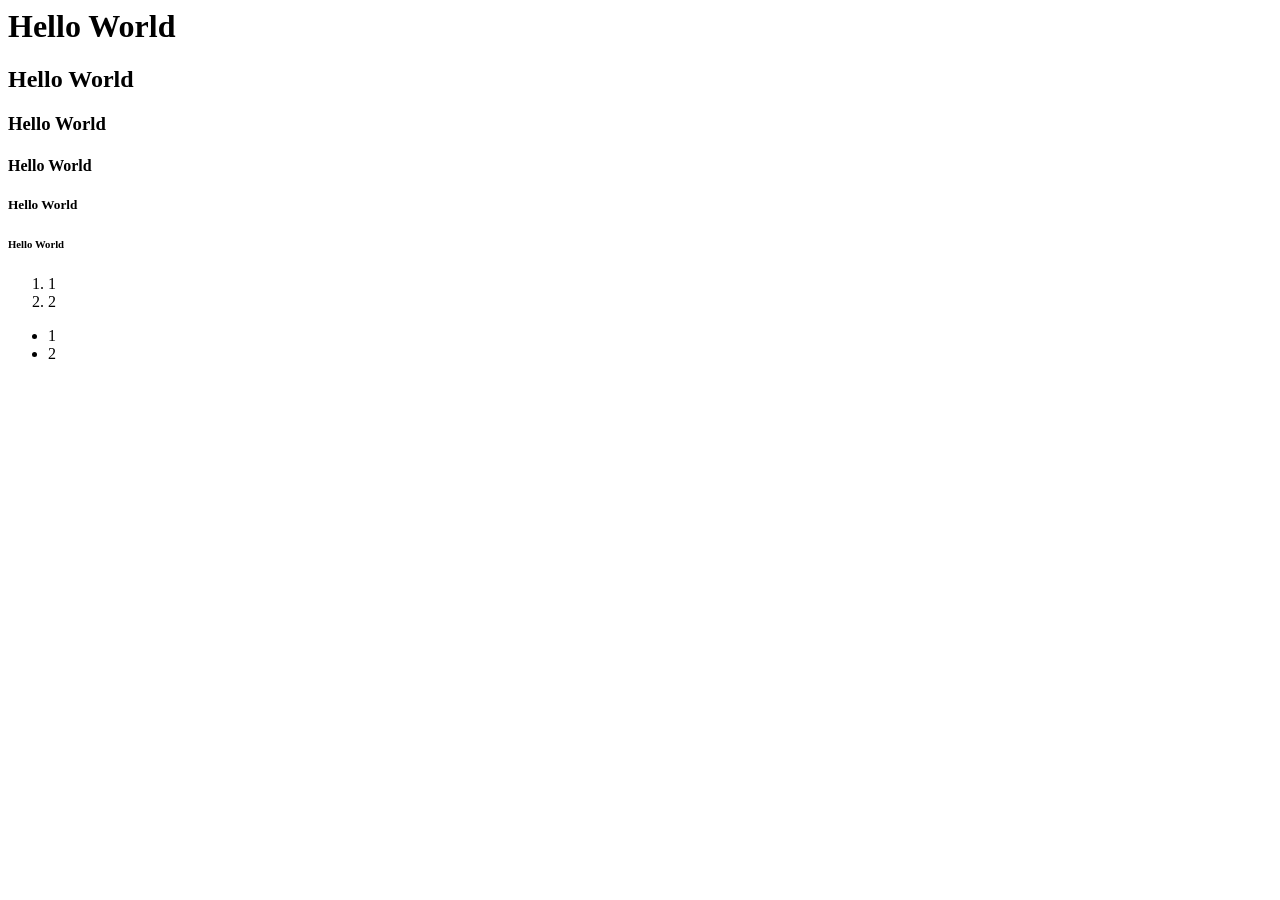
<file: Homework 7/index.html>
<html> 
    <head>  
        <title> Hello World </title>
    </head>
    <body> <h1> Hello World </h1></body>
    <body> <h2> Hello World </h2></body>
    <body> <h3> Hello World </h3></body>
    <body> <h4> Hello World </h4></body>
    <body> <h5> Hello World </h5></body>
    <body> <h6> Hello World </h6></body>


    <ol>    
         <li> 1 </li>
         <li> 2 </li>
    </ol>
    <ul>    
         <li> 1 </li>
         <li> 2 </li>
    </ul>
</html>
</file>
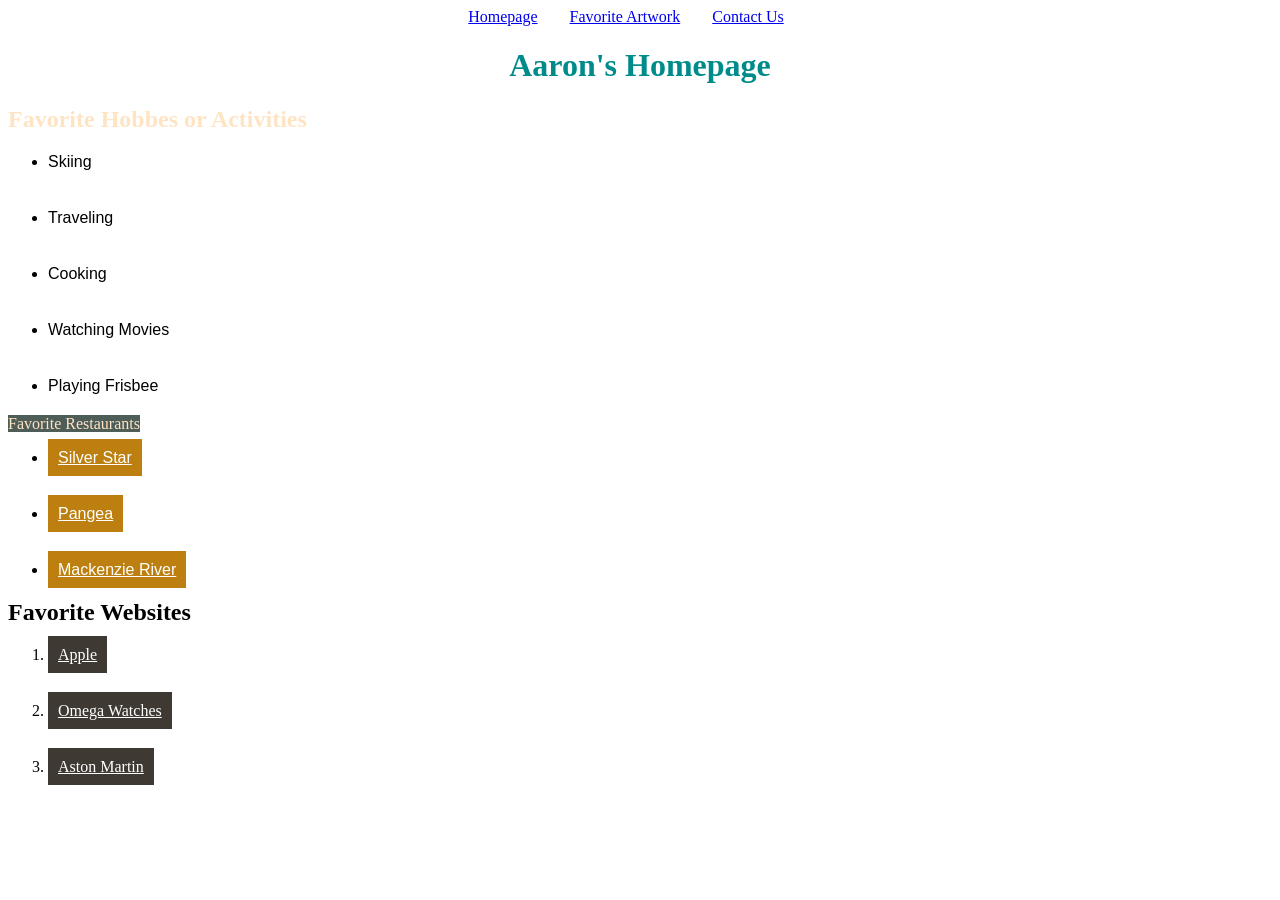
<file: Homework 7/homework6.html>
<html>
    <head>
      <link rel="stylesheet" href="style.css">
         <title>Aaron's Website</title>
         
         <style> h1 { color: darkcyan; }
            ul {font-family: Arial, sans-serif; font-size: 16px;}

            li { margin-bottom: 20px;}
         </style>
            <body>
            <nav>
            <center>
               <a href="Homework6.html">Homepage</a>
               &nbsp;&nbsp;&nbsp;&nbsp;&nbsp;&nbsp;
               <a href="page2.html">Favorite Artwork</a>
               &nbsp;&nbsp;&nbsp;&nbsp;&nbsp;&nbsp;
               <a href="page3.html">Contact Us</a>
               &nbsp;&nbsp;&nbsp;&nbsp;&nbsp;&nbsp;
            </center>
            </nav>
            <h1 style="text-align: center;">Aaron's Homepage</h1></body>
   <p> 
      <body> <h2 class="highlight">Favorite Hobbes or Activities</h2></body>
   </p>

<body>
   <p>
     <ul>
        <li> Skiing </li>
        &nbsp;
        <li> Traveling </li>
        &nbsp;
        <li> Cooking </li>
        &nbsp;
        <li> Watching Movies </li>
        &nbsp;
        <li> Playing Frisbee </li>
   </p>
     </ul>
</body>

   <p> 
      <body> <span class="highlight"> Favorite Restaurants</span></body>
   </p>



   <p>
     <ul>
        <li>
         <a style="padding-top: 50px; display: inline; padding: 10px; background-color: rgb(189, 128, 16); color:white;"href="https://silverstarsteakco.com/" target="_blank">Silver Star</a>
        </li>
        &nbsp;
        <li>
         <a style="padding-top: 50px; display: inline; padding: 10px; background-color: rgb(189, 128, 16); color:white;"href="https://www.mtpangea.com" target="_blank">Pangea</a>
        </li>
        &nbsp;
        <li>
         <a style="padding-top: 50px; display: inline; padding: 10px; background-color: rgb(189, 128, 16); color:white;"href="https://www.mackenzieriverpizza.com" target="_blank">Mackenzie River</a>
        </li>

   </p>
     </ul>   

  <p> 
      <body> <h2>Favorite Websites</h2></body>
  </p>
 <p>
     <ol>
        <li>
         <a style="padding-top: 50px; display: inline; padding: 10px; background-color: rgb(62, 58, 51); color:white; "href="https://apple.com" target="_blank">Apple</a>
        </li>
        &nbsp;
        <li>
         <a style="padding-top: 50px; display: inline; padding: 10px; background-color: rgb(62, 58, 51); color:white;"href="https://omegawatches.com" target="_blank">Omega Watches</a>
        </li>
        &nbsp;
        <li>
         <a style="padding-top: 50px; display: inline; padding: 10px; background-color: rgb(62, 58, 51); color:white;"href="https://www.astonmartin.com/en-us" target="_blank">Aston Martin</a>
        </li>

   </p>
     </ol>   
    </head>
</file>
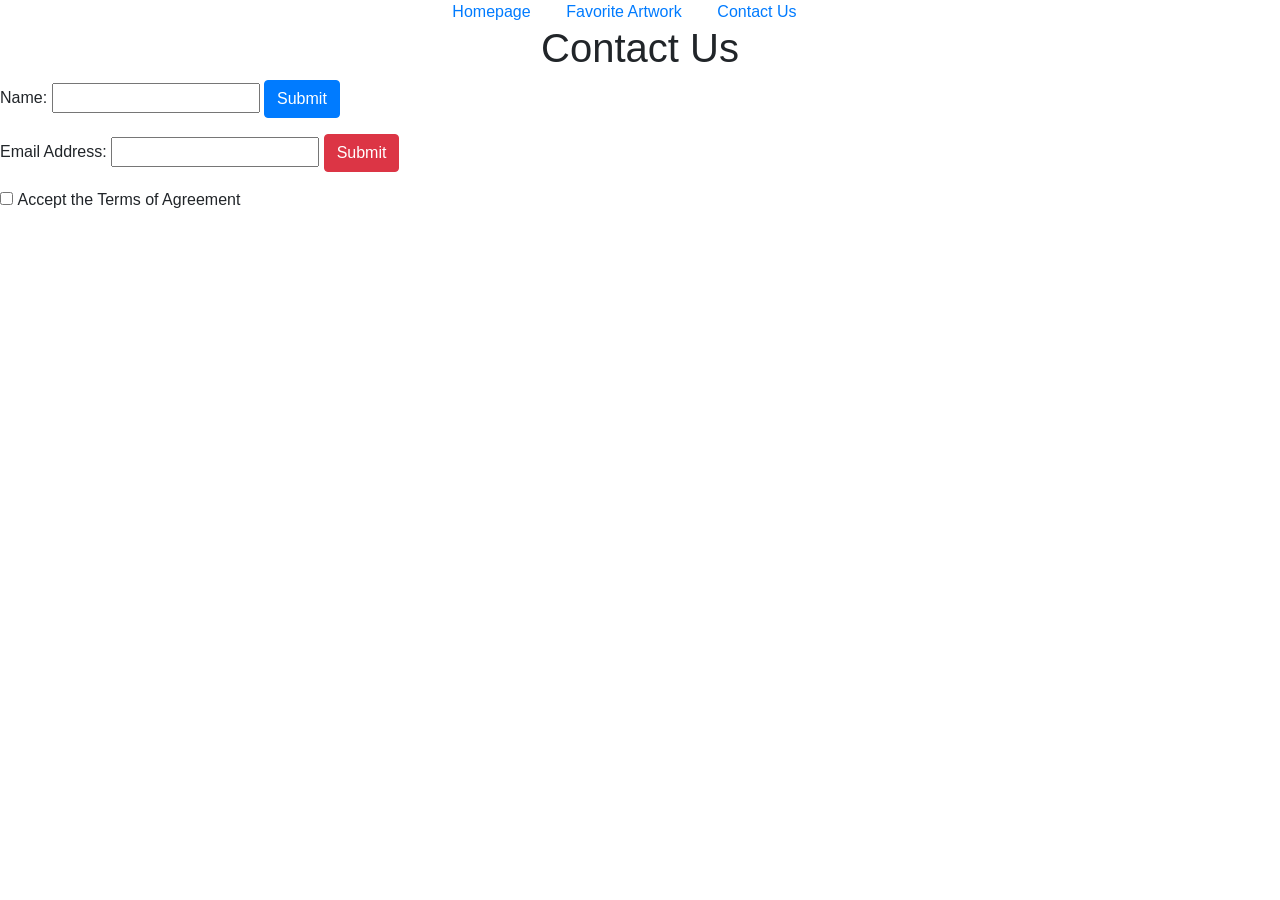
<file: Homework 7/page3.html>
<html>
    <head>
        <title>Contact Us</title>
        <meta charset="utf-8">
<meta name="viewport" content="width=device-width, initial-scale=1">
<link rel="stylesheet" href="https://stackpath.bootstrapcdn.com/bootstrap/4.3.1/css/bootstrap.min.css" integrity="sha384-ggOyR0iXCbMQv3Xipma34MD+dH/1fQ784/j6cY/iJTQUOhcWr7x9JvoRxT2MZw1T" crossorigin="anonymous">
<script src="https://stackpath.bootstrapcdn.com/bootstrap/4.3.1/js/bootstrap.min.js" integrity="sha384-JjSmVgyd0p3pXB1rRibZUAYoIIy6OrQ6VrjIEaFf/nJGzIxFDsf4x0xIM+B07jRM" crossorigin="anonymous"></script>
    </head>
     <body>
            <nav>
            <center>
               <a href="Homework6.html">Homepage</a>
               &nbsp;&nbsp;&nbsp;&nbsp;&nbsp;&nbsp;
               <a href="page2.html">Favorite Artwork</a>
               &nbsp;&nbsp;&nbsp;&nbsp;&nbsp;&nbsp;
               <a href="page3.html">Contact Us</a>
               &nbsp;&nbsp;&nbsp;&nbsp;&nbsp;&nbsp;
            </center>
            </nav>
        <h1 style="text-align: center;">Contact Us</h1></body>
<center></center>
<form>
    <label for="Name">Name:</label>
    <input type="text" id="Name" name="Name">
    <input type="submit" value="Submit" class="btn btn-primary">
</form>

<form>
    <label for="Email Address">Email Address:</label>
    <input type="text" id="Email Address" name="Email Address">
    <input type="button" value="Submit" class="btn btn-danger">
</form>

<input type="checkbox">
<label for="Accept the Terms of Agreement">Accept the Terms of Agreement</label>

    <p>
</file>
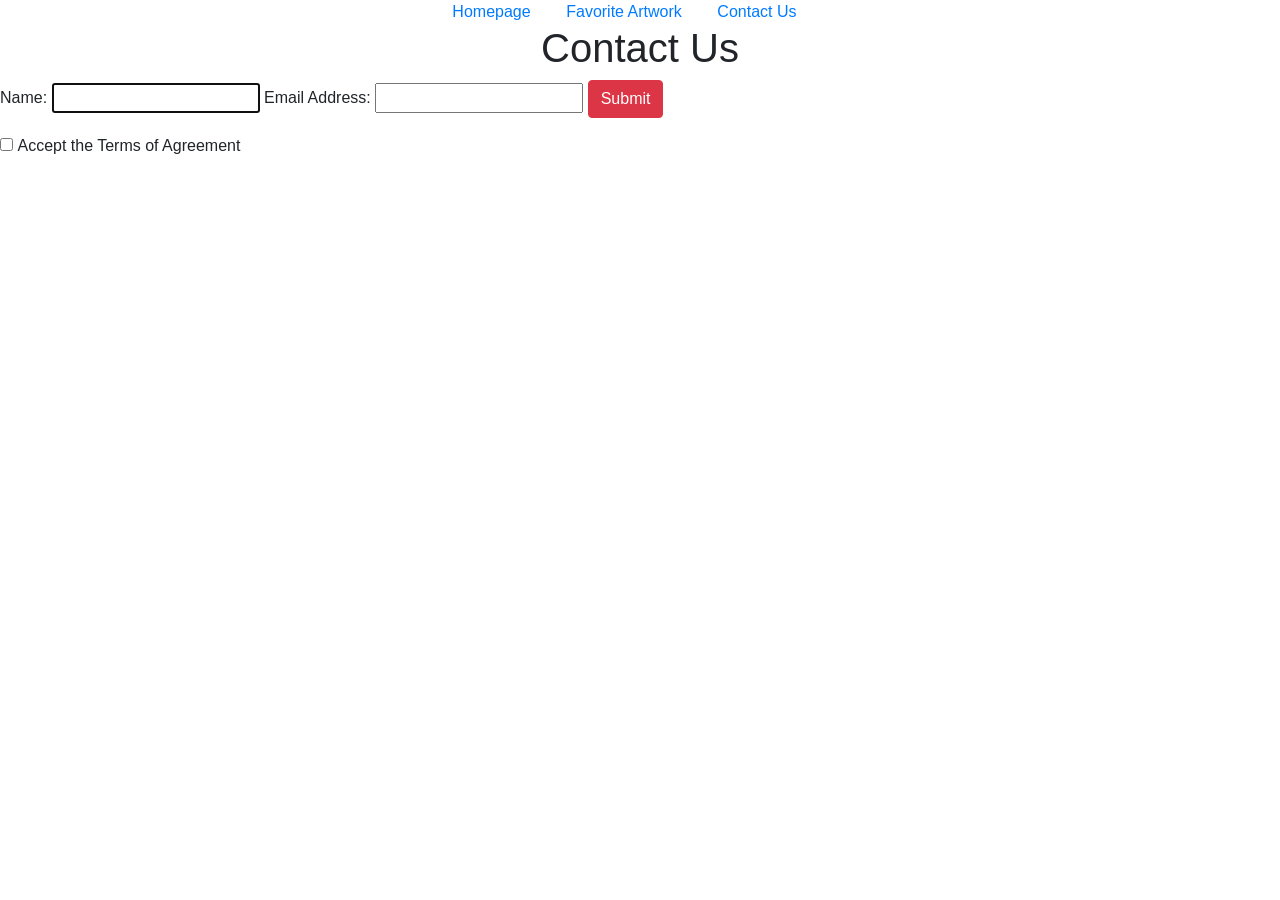
<file: Homework 8/page3.html>
<html>
    <head>
        <title>Contact Us</title>
        <meta charset="utf-8">
<meta name="viewport" content="width=device-width, initial-scale=1">
<link rel="stylesheet" href="https://stackpath.bootstrapcdn.com/bootstrap/4.3.1/css/bootstrap.min.css" integrity="sha384-ggOyR0iXCbMQv3Xipma34MD+dH/1fQ784/j6cY/iJTQUOhcWr7x9JvoRxT2MZw1T" crossorigin="anonymous">
<script src="https://stackpath.bootstrapcdn.com/bootstrap/4.3.1/js/bootstrap.min.js" integrity="sha384-JjSmVgyd0p3pXB1rRibZUAYoIIy6OrQ6VrjIEaFf/nJGzIxFDsf4x0xIM+B07jRM" crossorigin="anonymous"></script>
    </head>

    <script>
    function validateForm() {

        var name = document.getElementById("Name");
        var email = document.getElementById("EmailAddress");

        if (name.value == "" || email.value == "") {

            alert("Name and Email Address must be filled out");
                
            if (name.value == "") {
                name.style.backgroundColor = "red";   
            }
            if (email.value == "") {
                email.style.backgroundColor = "red";
            }
            if (terms.checked == false) {
                alert("You must accept the Terms of Agreement");
            }
            return false;
        }
        return true;
    }
    </script>
     <body>
            <nav>
            <center>
               <a href="Homework6.html">Homepage</a>
               &nbsp;&nbsp;&nbsp;&nbsp;&nbsp;&nbsp;
               <a href="page2.html">Favorite Artwork</a>
               &nbsp;&nbsp;&nbsp;&nbsp;&nbsp;&nbsp;
               <a href="page3.html">Contact Us</a>
               &nbsp;&nbsp;&nbsp;&nbsp;&nbsp;&nbsp;
            </center>
            </nav>
        <h1 style="text-align: center;">Contact Us</h1>

    <form onsubmit="return validateForm()">

    <label for="Name">Name:</label>
    <input type="text" id="Name" name="Name" autofocus>
    
    <label for="EmailAddress">Email Address:</label>
    <input type="text" id="EmailAddress" name="EmailAddress" autofocus>
    
    <input type="submit" value="Submit" class="btn btn-danger" >
    </form>

<input type="checkbox" id="terms">
<label for="terms">Accept the Terms of Agreement</label>

    <p>
</file>
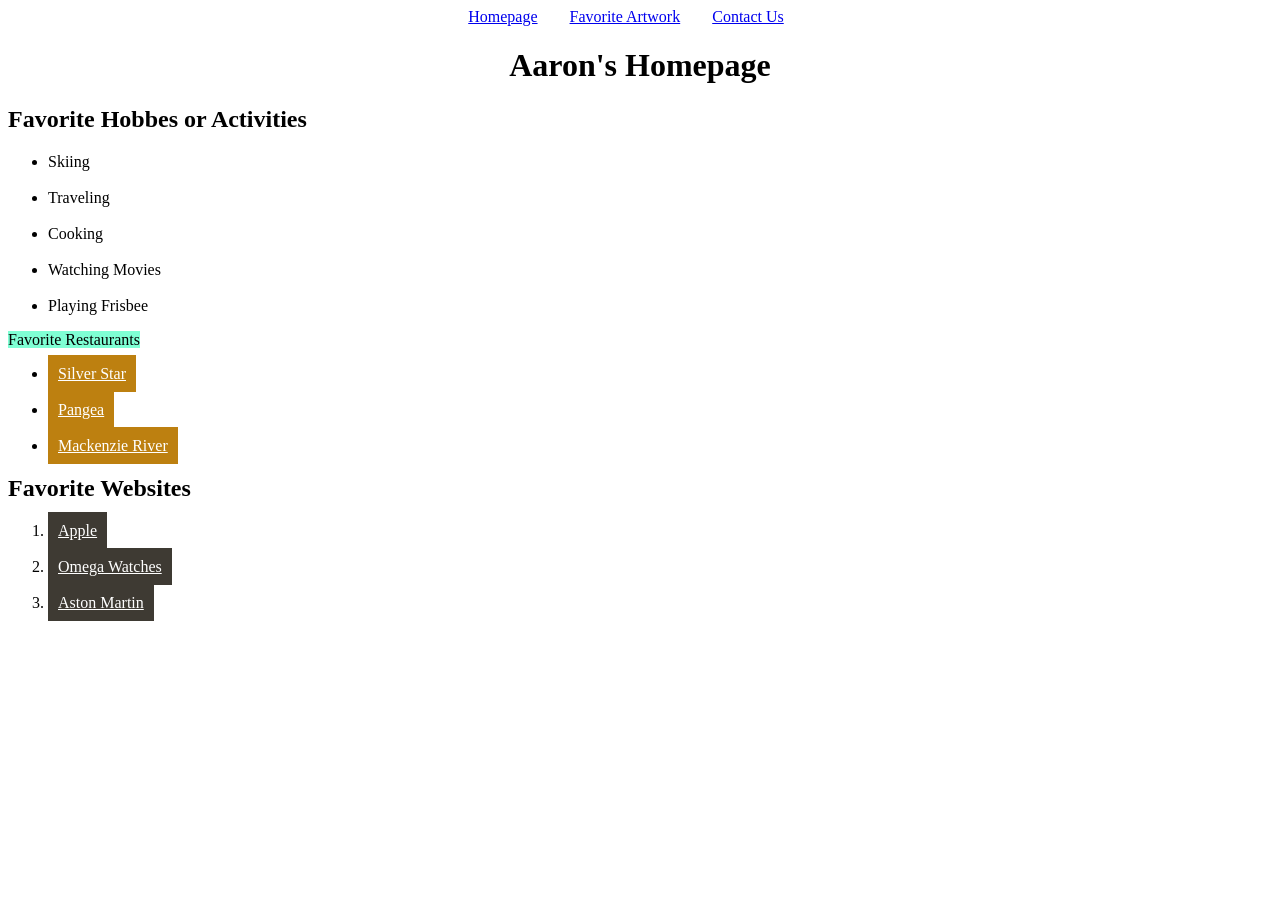
<file: Homework 6/HTML SITE/homework6.html>
<html>
    <head>
      <link rel="stylesheet" href="style.css">
         <title>Aaron's Website</title>
         
            <body>
            <nav>
            <center>
               <a href="Homework6.html">Homepage</a>
               &nbsp;&nbsp;&nbsp;&nbsp;&nbsp;&nbsp;
               <a href="page2.html">Favorite Artwork</a>
               &nbsp;&nbsp;&nbsp;&nbsp;&nbsp;&nbsp;
               <a href="page3.html">Contact Us</a>
               &nbsp;&nbsp;&nbsp;&nbsp;&nbsp;&nbsp;
            </center>
            </nav>
            <h1 style="text-align: center;">Aaron's Homepage</h1></body>
   <p> 
      <body> <h2>Favorite Hobbes or Activities</h2></body>
   </p>

<body>
   <p>
     <ul>
        <li> Skiing </li>
        &nbsp;
        <li> Traveling </li>
        &nbsp;
        <li> Cooking </li>
        &nbsp;
        <li> Watching Movies </li>
        &nbsp;
        <li> Playing Frisbee </li>
   </p>
     </ul>
</body>

   <p> 
      <body> <span> Favorite Restaurants</span></body>
   </p>



   <p>
     <ul>
        <li>
         <a style="padding-top: 50px; display: inline; padding: 10px; background-color: rgb(189, 128, 16); color:white;"href="https://silverstarsteakco.com/" target="_blank">Silver Star</a>
        </li>
        &nbsp;
        <li>
         <a style="padding-top: 50px; display: inline; padding: 10px; background-color: rgb(189, 128, 16); color:white;"href="https://www.mtpangea.com" target="_blank">Pangea</a>
        </li>
        &nbsp;
        <li>
         <a style="padding-top: 50px; display: inline; padding: 10px; background-color: rgb(189, 128, 16); color:white;"href="https://www.mackenzieriverpizza.com" target="_blank">Mackenzie River</a>
        </li>

   </p>
     </ul>   

  <p> 
      <body> <h2>Favorite Websites</h2></body>
  </p>
 <p>
     <ol>
        <li>
         <a style="padding-top: 50px; display: inline; padding: 10px; background-color: rgb(62, 58, 51); color:white; "href="https://apple.com" target="_blank">Apple</a>
        </li>
        &nbsp;
        <li>
         <a style="padding-top: 50px; display: inline; padding: 10px; background-color: rgb(62, 58, 51); color:white;"href="https://omegawatches.com" target="_blank">Omega Watches</a>
        </li>
        &nbsp;
        <li>
         <a style="padding-top: 50px; display: inline; padding: 10px; background-color: rgb(62, 58, 51); color:white;"href="https://www.astonmartin.com/en-us" target="_blank">Aston Martin</a>
        </li>

   </p>
     </ol>   
    </head>
</file>
<file: Homework 7/style.css>
span{
    background-color: rgb(79, 93, 89);
}
.highlight {
    color:bisque;
}

.buttonstyle {
    background-color: lightcoral;
    border: none;
    color: white;
    padding: 10px 20px;
    text-align: center;
    text-decoration: none;
    display: inline-block;
    font-size: 16px;
    margin: 4px 2px;
    cursor: pointer;
}
</file>
<file: Homework 6/HTML SITE/style.css>
span{
    background-color: aquamarine;
}
.highlight {
    color:bisque;
}
</file>
